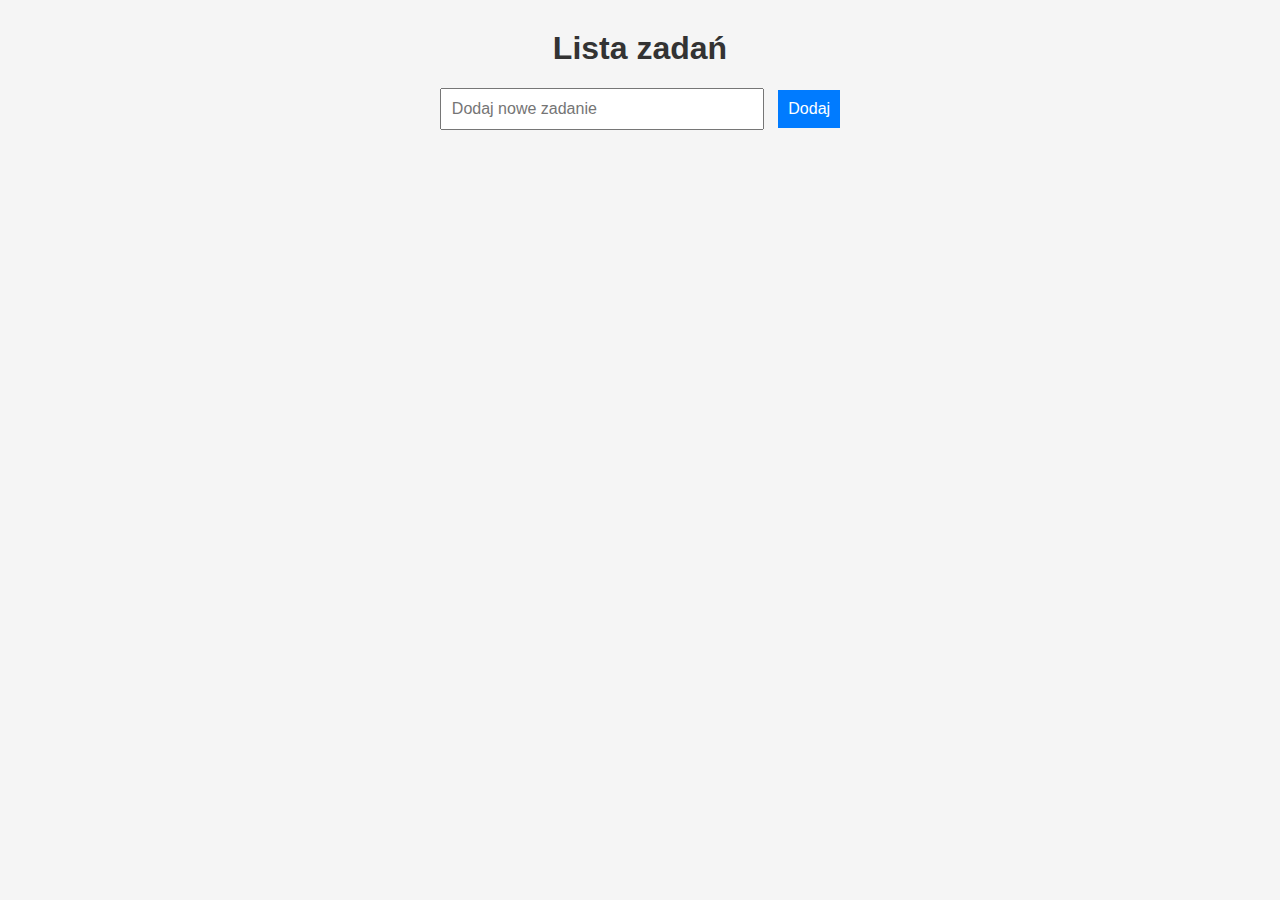
<file: start/index.html>
<!DOCTYPE html>
<html>
  <head>
    <meta charset="utf-8" />
    <link rel="stylesheet" href="style.css" />
  </head>
  <body>
    <h1>Lista zadań</h1>
    <form id="task-form">
      <input type="text" id="task-input" placeholder="Dodaj nowe zadanie" />
      <button type="submit">Dodaj</button>
    </form>
    <ul id="task-list"></ul>
    <script src="script.js"></script>
  </body>
</html>
</file>
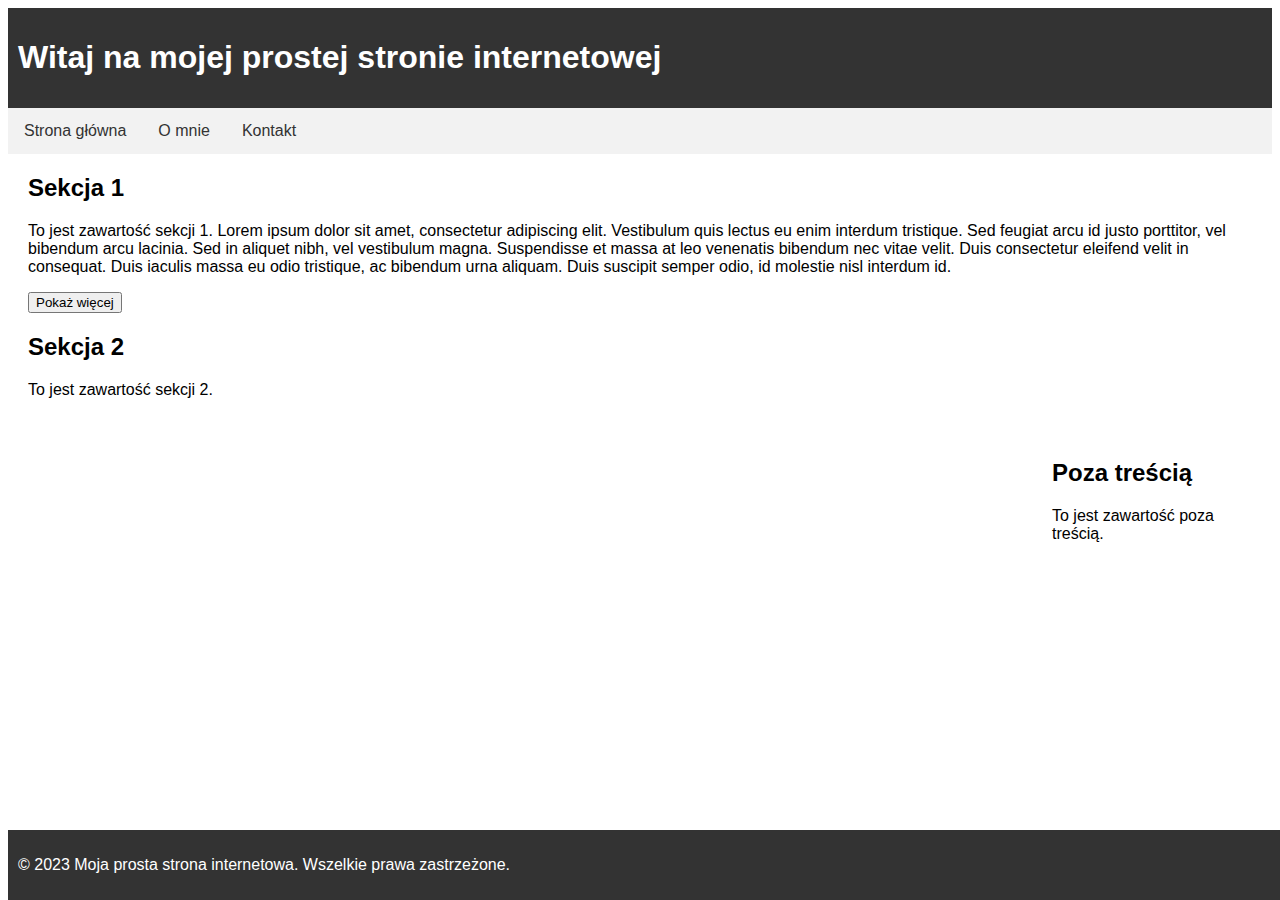
<file: HTML,CSS,JS/02/index.html>
<!DOCTYPE html>
<html>
<head>
  <title>Moja prosta strona internetowa</title>
  <link rel="stylesheet" type="text/css" href="style.css">
  <script src="script.js"></script>
</head>
<body>
  <header>
    <h1>Witaj na mojej prostej stronie internetowej</h1>
  </header>
  <nav>
    <ul>
      <li><a href="#">Strona główna</a></li>
      <li><a href="#">O mnie</a></li>
      <li><a href="#">Kontakt</a></li>
    </ul>
  </nav>
  <main>
    <section>
      <h2>Sekcja 1</h2>
      <p>To jest zawartość sekcji 1. Lorem ipsum dolor sit amet, consectetur adipiscing elit. Vestibulum quis lectus eu enim interdum tristique. Sed feugiat arcu id justo porttitor, vel bibendum arcu lacinia. Sed in aliquet nibh, vel vestibulum magna. Suspendisse et massa at leo venenatis bibendum nec vitae velit. Duis consectetur eleifend velit in consequat. Duis iaculis massa eu odio tristique, ac bibendum urna aliquam. Duis suscipit semper odio, id molestie nisl interdum id.</p>
      <button class="show-more-btn" data-show-more="Pokaż więcej" data-show-less="Pokaż mniej">Pokaż więcej</button>
    </section>
    
    <section>
      <h2>Sekcja 2</h2>
      <p>To jest zawartość sekcji 2.</p>
    </section>
  </main>
  <aside>
    <h2>Poza treścią</h2>
    <p>To jest zawartość poza treścią.</p>
  </aside>
  <footer>
    <p>© 2023 Moja prosta strona internetowa. Wszelkie prawa zastrzeżone.</p>
  </footer>
</body>
</html>
</file>
<file: start/style.css>
body {
  font-family: Arial, sans-serif;
  background-color: #f5f5f5;
  color: #333;
}

h1 {
  text-align: center;
  margin-top: 30px;
}

form {
  text-align: center;
  margin-top: 20px;
}

#task-input {
  padding: 10px;
  font-size: 16px;
  width: 300px;
}

button {
  padding: 10px;
  font-size: 16px;
  background-color: #007bff;
  color: #fff;
  border: none;
  cursor: pointer;
  margin-left: 10px;
}

#task-list {
  margin-top: 20px;
  padding-left: 0;
  list-style-type: none;
}

.task-item {
  display: flex;
  justify-content: space-between;
  align-items: center;
  background-color: #fff;
  padding: 10px;
  margin-bottom: 10px;
  border-radius: 4px;
  box-shadow: 0px 2px 4px rgba(0, 0, 0, 0.1);
}

.task-item:hover {
  box-shadow: 0px 2px 6px rgba(0, 0, 0, 0.2);
}

.task-item .task-name {
  flex-grow: 1;
  margin-right: 10px;
}

.task-item .task-actions {
  display: flex;
  justify-content: center;
  align-items: center;
}

.task-item .task-actions button {
  margin-left: 10px;
  background-color: #dc3545;
}

.task-item .task-actions button:hover {
  background-color: #c82333;
}
</file>
<file: HTML,CSS,JS/02/style.css>
body {
  font-family: Arial, sans-serif;
  box-sizing: border-box;
}

header {
  background-color: #333;
  color: #fff;
  padding: 10px;
}

nav ul {
  list-style-type: none;
  margin: 0;
  padding: 0;
  background-color: #f2f2f2;
  overflow: hidden;
}

nav li {
  float: left;
}

nav li a {
  display: block;
  color: #333;
  text-align: center;
  padding: 14px 16px;
  text-decoration: none;
}

nav li a:hover {
  background-color: #ddd;
}

main {
  margin: 20px;
}

section {
  margin-bottom: 20px;
}

aside {
  float: right;
  width: 200px;
  margin: 20px;
}

footer {
  background-color: #333;
  color: #fff;
  padding: 10px;
  position: fixed;
  bottom: 0;
  width: 100%;
}
</file>
